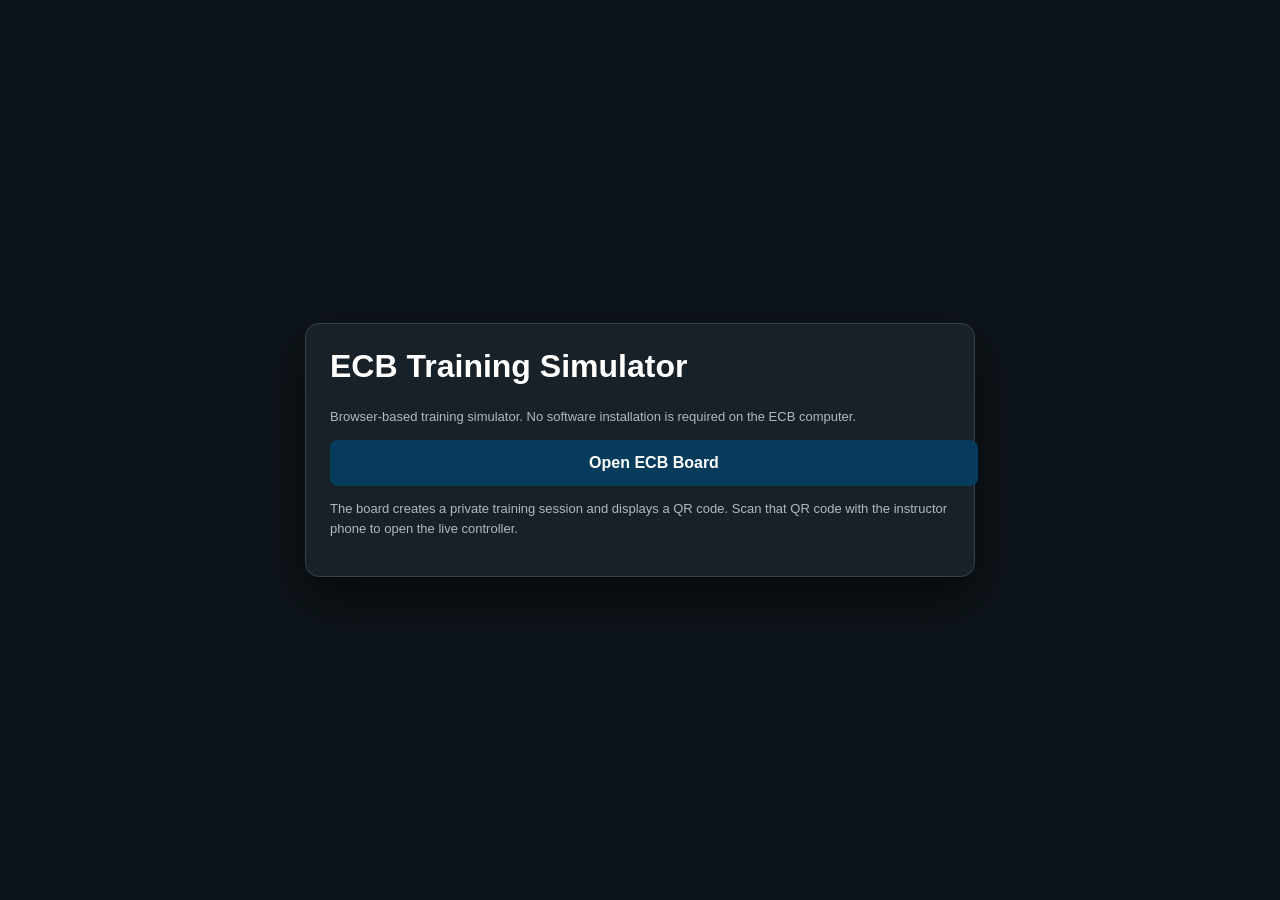
<file: index.html>
<!doctype html>
<html lang="en">
<head><meta charset="utf-8"><meta name="viewport" content="width=device-width,initial-scale=1"><title>ECB Training Simulator</title>
<style>
body{margin:0;background:#0d1419;color:#fff;font-family:Segoe UI,Arial,sans-serif;display:grid;place-items:center;min-height:100vh}.box{max-width:620px;margin:20px;background:#182128;border:1px solid #35434d;border-radius:14px;padding:24px;box-shadow:0 20px 50px #0008}h1{margin-top:0}.btn{display:block;width:100%;padding:14px;margin:10px 0;border:0;border-radius:8px;background:#073b5c;color:#fff;font-weight:800;text-decoration:none;text-align:center}.note{color:#aeb9c0;font-size:13px;line-height:1.55}
</style></head>
<body><div class="box"><h1>ECB Training Simulator</h1><p class="note">Browser-based training simulator. No software installation is required on the ECB computer.</p><a class="btn" href="board.html">Open ECB Board</a><p class="note">The board creates a private training session and displays a QR code. Scan that QR code with the instructor phone to open the live controller.</p></div></body></html>
</file>
